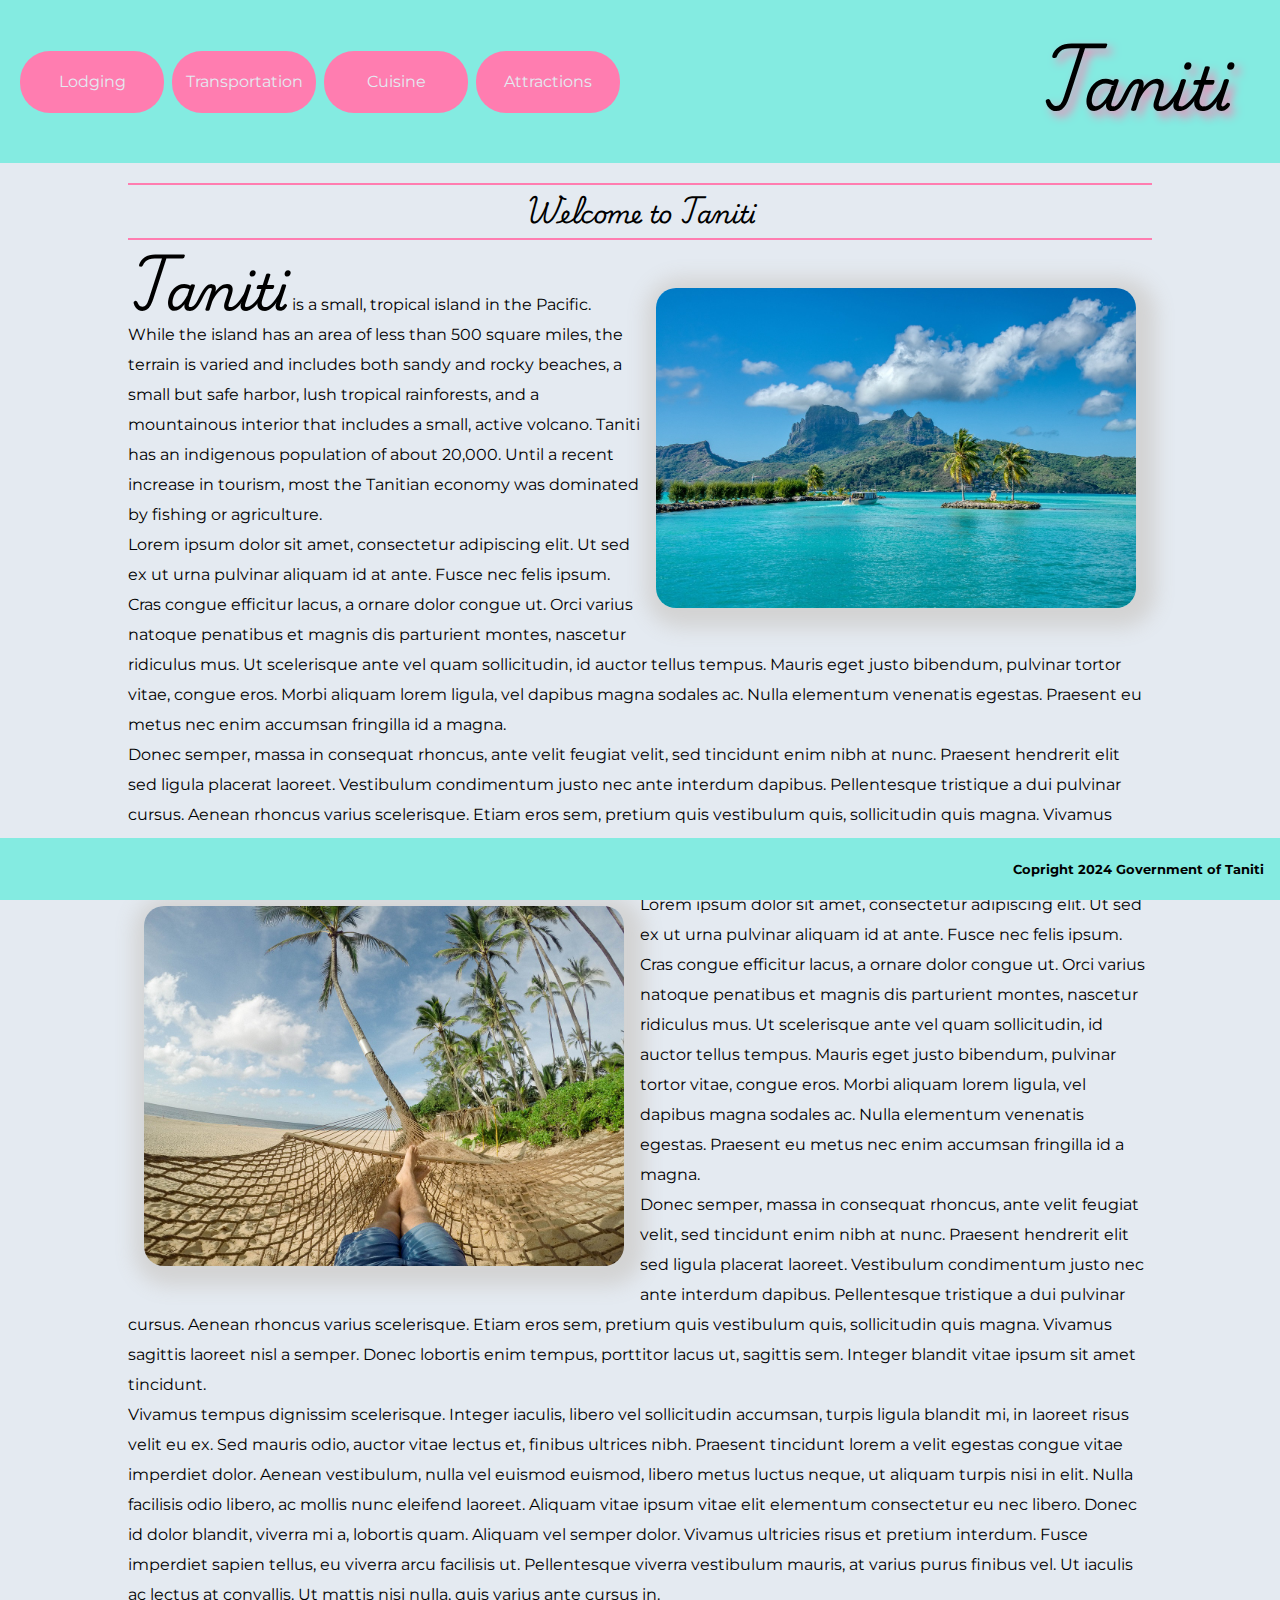
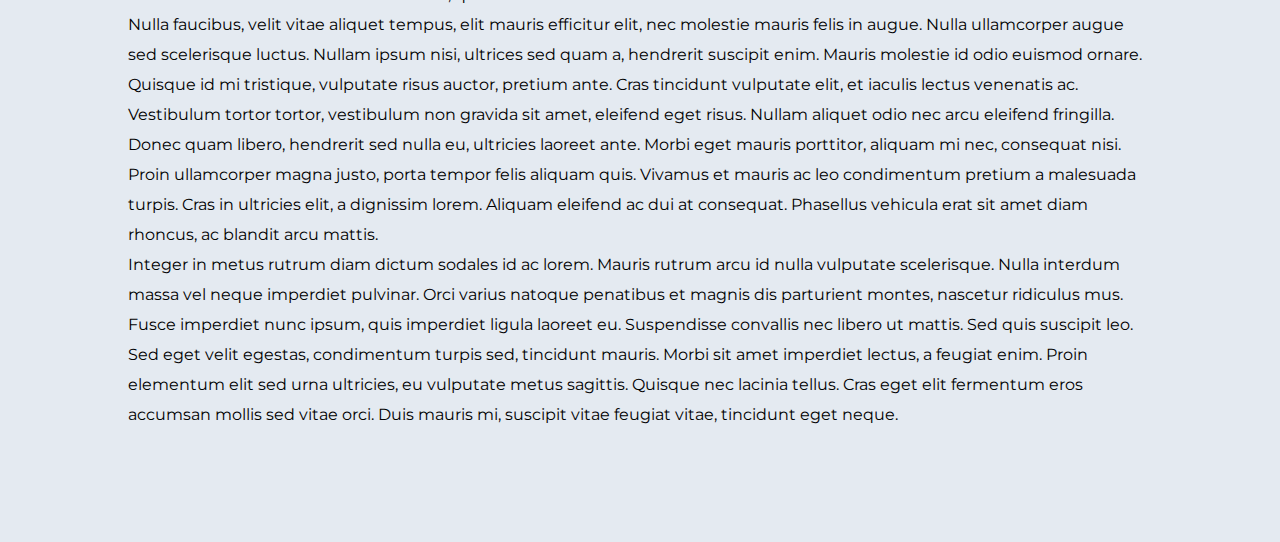
<file: index.html>
<!DOCTYPE html>
<html lang="en">
  <head>
    <meta charset="UTF-8" />
    <meta name="viewport" content="width=device-width, initial-scale=1.0" />
    <title>Taniti</title>
    <link rel="stylesheet" href="./styles.css" />
    <link rel="preconnect" href="https://fonts.googleapis.com" />
    <link rel="preconnect" href="https://fonts.gstatic.com" crossorigin />
    <link
      href="https://fonts.googleapis.com/css2?family=Montserrat:ital,wght@0,100..900;1,100..900&family=Playwrite+CU:wght@100..400&display=swap"
      rel="stylesheet"
    />
  </head>
  <body>
    <header>
      <h1 id="main-title">Taniti</h1>
      <nav>
        <ul>
          <li class="nav-item"><a href="./pages/lodging.html">Lodging</a></li>
          <li class="nav-item">
            <a href="./pages/transportation.html">Transportation</a>
          </li>
          <li class="nav-item"><a href="./pages/cuisine.html">Cuisine</a></li>
          <li class="nav-item">
            <a href="./pages/attractions.html">Attractions</a>
          </li>
        </ul>
      </nav>
    </header>
    <section>
      <h2 class="page-header">Welcome to Taniti</h2>
      <img src="./island-5783440_1280.jpg" alt="Tropical Island" style="float: right;">
      <p>
        <span class="emphasize-start">Taniti</span> is a small, tropical island in the Pacific. While the island has
        an area of less than 500 square miles, the terrain is varied and
        includes both sandy and rocky beaches, a small but safe harbor, lush
        tropical rainforests, and a mountainous interior that includes a small,
        active volcano. Taniti has an indigenous population of about 20,000.
        Until a recent increase in tourism, most the Tanitian economy was
        dominated by fishing or agriculture.<br>Lorem ipsum dolor sit amet, consectetur adipiscing elit. Ut sed ex ut urna pulvinar aliquam id at ante. Fusce nec felis ipsum. Cras congue efficitur lacus, a ornare dolor congue ut. Orci varius natoque penatibus et magnis dis parturient montes, nascetur ridiculus mus. Ut scelerisque ante vel quam sollicitudin, id auctor tellus tempus. Mauris eget justo bibendum, pulvinar tortor vitae, congue eros. Morbi aliquam lorem ligula, vel dapibus magna sodales ac. Nulla elementum venenatis egestas. Praesent eu metus nec enim accumsan fringilla id a magna.<br>

        Donec semper, massa in consequat rhoncus, ante velit feugiat velit, sed tincidunt enim nibh at nunc. Praesent hendrerit elit sed ligula placerat laoreet. Vestibulum condimentum justo nec ante interdum dapibus. Pellentesque tristique a dui pulvinar cursus. Aenean rhoncus varius scelerisque. Etiam eros sem, pretium quis vestibulum quis, sollicitudin quis magna. Vivamus sagittis laoreet nisl a semper. Donec lobortis enim tempus, porttitor lacus ut, sagittis sem. Integer blandit vitae ipsum sit amet tincidunt.<br>
        
        Lorem ipsum dolor sit amet, consectetur adipiscing elit. <img src="./beach-1868047_1280.jpg" alt="Beach" style="float: left;">Ut sed ex ut urna pulvinar aliquam id at ante. Fusce nec felis ipsum. Cras congue efficitur lacus, a ornare dolor congue ut. Orci varius natoque penatibus et magnis dis parturient montes, nascetur ridiculus mus. Ut scelerisque ante vel quam sollicitudin, id auctor tellus tempus. Mauris eget justo bibendum, pulvinar tortor vitae, congue eros. Morbi aliquam lorem ligula, vel dapibus magna sodales ac. Nulla elementum venenatis egestas. Praesent eu metus nec enim accumsan fringilla id a magna.<br>

Donec semper, massa in consequat rhoncus, ante velit feugiat velit, sed tincidunt enim nibh at nunc. Praesent hendrerit elit sed ligula placerat laoreet. Vestibulum condimentum justo nec ante interdum dapibus. Pellentesque tristique a dui pulvinar cursus. Aenean rhoncus varius scelerisque. Etiam eros sem, pretium quis vestibulum quis, sollicitudin quis magna. Vivamus sagittis laoreet nisl a semper. Donec lobortis enim tempus, porttitor lacus ut, sagittis sem. Integer blandit vitae ipsum sit amet tincidunt.<br>

Vivamus tempus dignissim scelerisque. Integer iaculis, libero vel sollicitudin accumsan, turpis ligula blandit mi, in laoreet risus velit eu ex. Sed mauris odio, auctor vitae lectus et, finibus ultrices nibh. Praesent tincidunt lorem a velit egestas congue vitae imperdiet dolor. Aenean vestibulum, nulla vel euismod euismod, libero metus luctus neque, ut aliquam turpis nisi in elit. Nulla facilisis odio libero, ac mollis nunc eleifend laoreet. Aliquam vitae ipsum vitae elit elementum consectetur eu nec libero. Donec id dolor blandit, viverra mi a, lobortis quam. Aliquam vel semper dolor. Vivamus ultricies risus et pretium interdum. Fusce imperdiet sapien tellus, eu viverra arcu facilisis ut. Pellentesque viverra vestibulum mauris, at varius purus finibus vel. Ut iaculis ac lectus at convallis. Ut mattis nisi nulla, quis varius ante cursus in.<br>

Nulla faucibus, velit vitae aliquet tempus, elit mauris efficitur elit, nec molestie mauris felis in augue. Nulla ullamcorper augue sed scelerisque luctus. Nullam ipsum nisi, ultrices sed quam a, hendrerit suscipit enim. Mauris molestie id odio euismod ornare. Quisque id mi tristique, vulputate risus auctor, pretium ante. Cras tincidunt vulputate elit, et iaculis lectus venenatis ac. Vestibulum tortor tortor, vestibulum non gravida sit amet, eleifend eget risus. Nullam aliquet odio nec arcu eleifend fringilla. Donec quam libero, hendrerit sed nulla eu, ultricies laoreet ante. Morbi eget mauris porttitor, aliquam mi nec, consequat nisi. Proin ullamcorper magna justo, porta tempor felis aliquam quis. Vivamus et mauris ac leo condimentum pretium a malesuada turpis. Cras in ultricies elit, a dignissim lorem. Aliquam eleifend ac dui at consequat. Phasellus vehicula erat sit amet diam rhoncus, ac blandit arcu mattis.<br>

Integer in metus rutrum diam dictum sodales id ac lorem. Mauris rutrum arcu id nulla vulputate scelerisque. Nulla interdum massa vel neque imperdiet pulvinar. Orci varius natoque penatibus et magnis dis parturient montes, nascetur ridiculus mus. Fusce imperdiet nunc ipsum, quis imperdiet ligula laoreet eu. Suspendisse convallis nec libero ut mattis. Sed quis suscipit leo. Sed eget velit egestas, condimentum turpis sed, tincidunt mauris. Morbi sit amet imperdiet lectus, a feugiat enim. Proin elementum elit sed urna ultricies, eu vulputate metus sagittis. Quisque nec lacinia tellus. Cras eget elit fermentum eros accumsan mollis sed vitae orci. Duis mauris mi, suscipit vitae feugiat vitae, tincidunt eget neque.<br>
      </p>
    </section>
    <footer>
      <h5>Copright 2024 Government of Taniti</h5>
    </footer>
  </body>
  <!--Script tag added to prevent and submit buttons from working-->
  <script>
    const submitButton = document.getElementsByTagName("button");
    submitButton.addEventListener("click", (e) => {
      e.preventDefault();
    });
  </script>
</html>
</file>
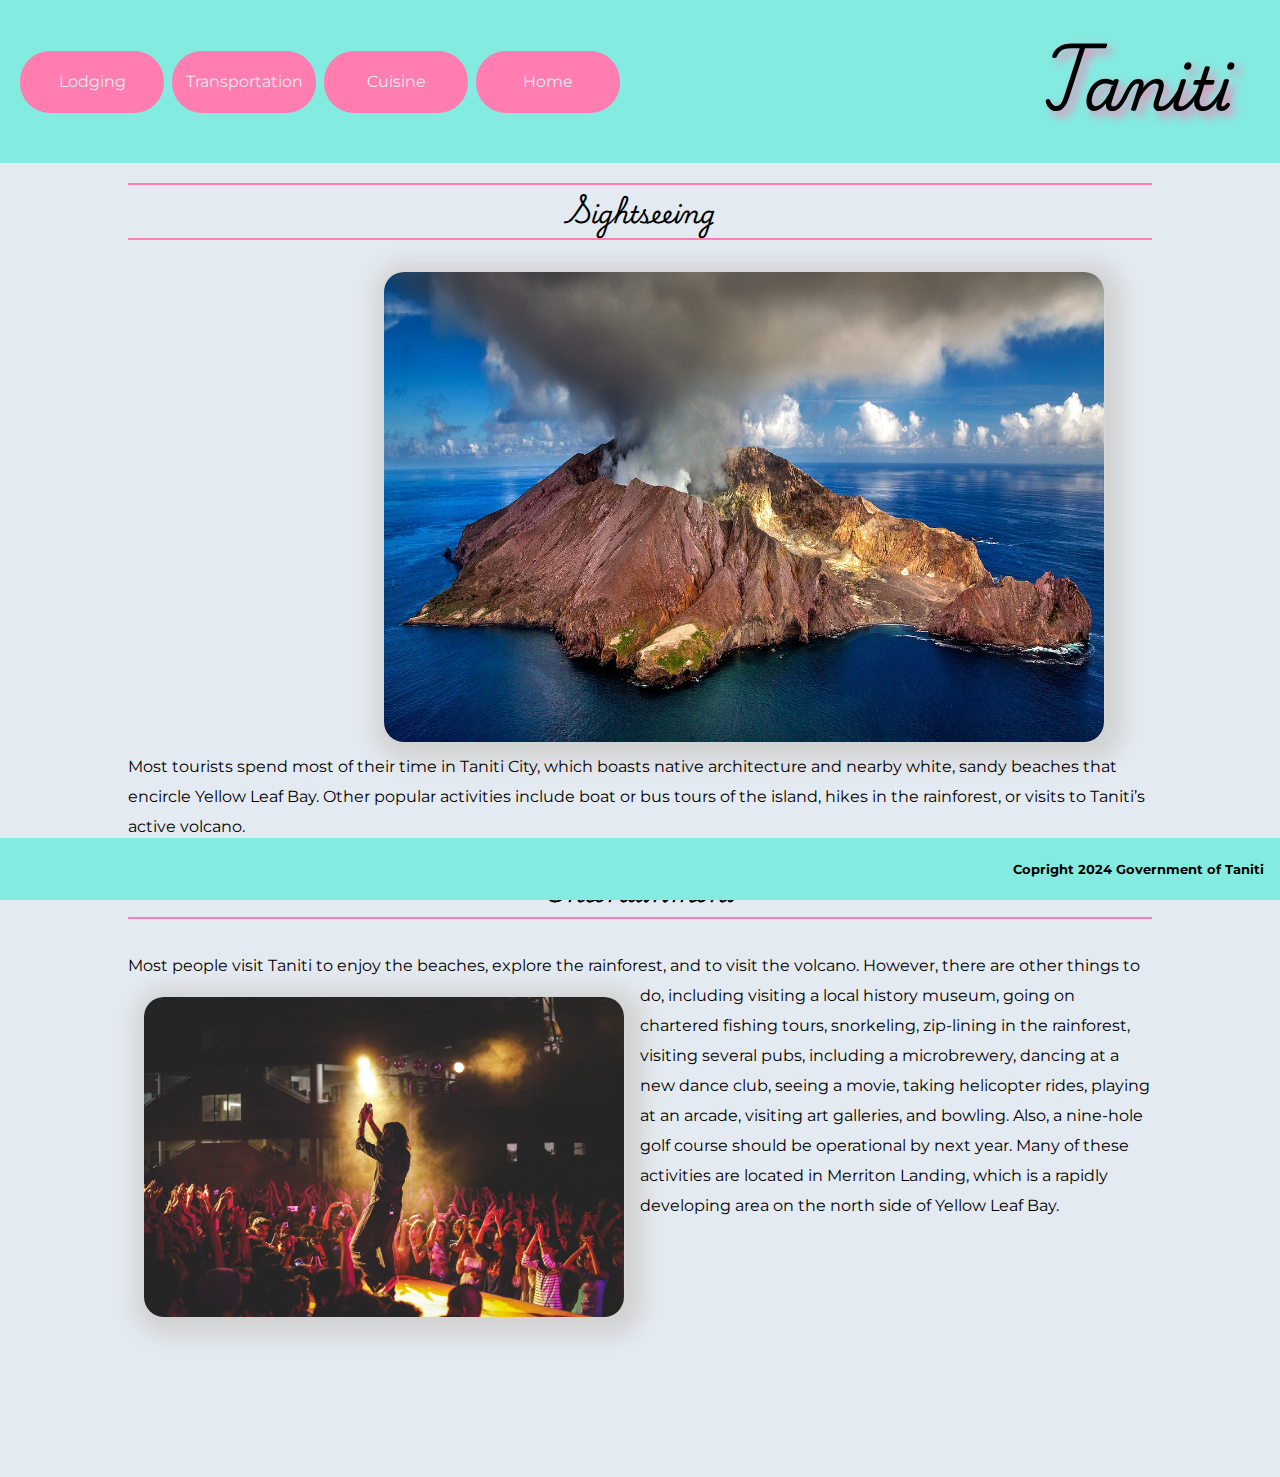
<file: pages/attractions.html>
<!DOCTYPE html>
<html lang="en">
  <head>
    <meta charset="UTF-8" />
    <meta name="viewport" content="width=device-width, initial-scale=1.0" />
    <title>Taniti</title>
    <link rel="stylesheet" href="../styles.css" />
    <link rel="preconnect" href="https://fonts.googleapis.com" />
    <link rel="preconnect" href="https://fonts.gstatic.com" crossorigin />
    <link
      href="https://fonts.googleapis.com/css2?family=Montserrat:ital,wght@0,100..900;1,100..900&family=Playwrite+CU:wght@100..400&display=swap"
      rel="stylesheet"
    />
  </head>
  <body>
    <header>
      <h1 id="main-title">Taniti</h1>
      <nav>
        <ul>
          <li class="nav-item"><a href="./lodging.html">Lodging</a></li>
          <li class="nav-item">
            <a href="./transportation.html">Transportation</a>
          </li>
          <li class="nav-item"><a href="./cuisine.html">Cuisine</a></li>
          <li class="nav-item">
            <a href="../index.html">Home</a>
          </li>
        </ul>
      </nav>
    </header>
    <section>
      <h2 class="page-header">Sightseeing</h2>
      <p>
        <img src="../new-zealand-3018634_1280.jpg" alt="Volcano" style="width: 45rem; margin: 0 25%">
        Most tourists spend most of their time in Taniti City, which boasts native architecture and nearby white, sandy beaches that encircle Yellow Leaf Bay. Other popular activities include boat or bus tours of the island, hikes in the rainforest, or visits to Taniti’s active volcano.
      </p>
      <h2 class="page-header">Entertainment</h2>
      <p>
        Most people visit Taniti to enjoy the beaches, explore the rainforest, and to visit the volcano. <img src="../artist-3480274_1280.jpg" alt="Party" style="float: left; margin-bottom: 10rem">However, there are other things to do, including visiting a local history museum, going on chartered fishing tours, snorkeling, zip-lining in the rainforest, visiting several pubs, including a microbrewery, dancing at a new dance club, seeing a movie, taking helicopter rides, playing at an arcade, visiting art galleries, and bowling. Also, a nine-hole golf course should be operational by next year. Many of these activities are located in Merriton Landing, which is a rapidly developing area on the north side of Yellow Leaf Bay.
      </p>
    </section>
    <footer>
      <h5>Copright 2024 Government of Taniti</h5>
    </footer>
  </body>
  <!--Script tag added to prevent and submit buttons from working-->
  <script>
    const submitButton = document.getElementsByTagName("button");
    submitButton.addEventListener("click", (e) => {
      e.preventDefault();
    });
  </script>
</html>
</file>
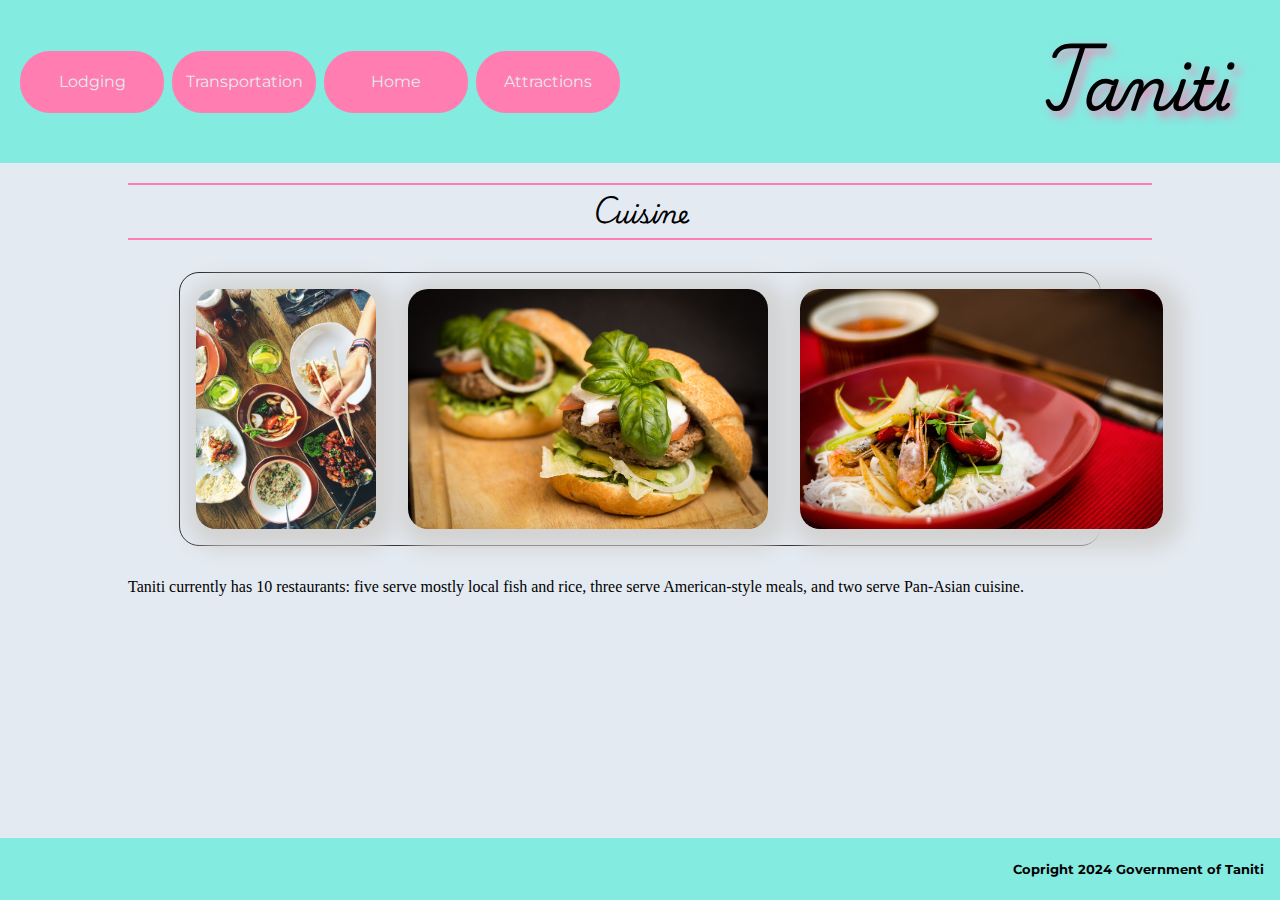
<file: pages/cuisine.html>
<!DOCTYPE html>
<html lang="en">
  <head>
    <meta charset="UTF-8" />
    <meta name="viewport" content="width=device-width, initial-scale=1.0" />
    <title>Taniti</title>
    <link rel="stylesheet" href="../styles.css" />
    <link rel="preconnect" href="https://fonts.googleapis.com" />
    <link rel="preconnect" href="https://fonts.gstatic.com" crossorigin />
    <link
      href="https://fonts.googleapis.com/css2?family=Montserrat:ital,wght@0,100..900;1,100..900&family=Playwrite+CU:wght@100..400&display=swap"
      rel="stylesheet"
    />
  </head>
  <body>
    <header>
      <h1 id="main-title">Taniti</h1>
      <nav>
        <ul>
          <li class="nav-item"><a href="./lodging.html">Lodging</a></li>
          <li class="nav-item">
            <a href="./transportation.html">Transportation</a>
          </li>
          <li class="nav-item"><a href="../index.html">Home</a></li>
          <li class="nav-item">
            <a href="./attractions.html">Attractions</a>
          </li>
        </ul>
      </nav>
    </header>
    <section>
      <h2 class="page-header">Cuisine</h2>
      <p>
        <div class="img-container">
            <img src="../food-1050813_1280.jpg" alt="Asian Food">
            <img src="../hamburger-494706_1280.jpg" alt="Burgers">
            <img src="../food-4773380_1280.jpg" alt="Prawns">
        </div>
        Taniti currently has 10 restaurants: five serve mostly local fish and rice, three serve American-style meals, and two serve Pan-Asian cuisine.
      </p>
    </section>
    <footer>
      <h5>Copright 2024 Government of Taniti</h5>
    </footer>
  </body>
  <!--Script tag added to prevent and submit buttons from working-->
  <script>
    const submitButton = document.getElementsByTagName("button");
    submitButton.addEventListener("click", (e) => {
      e.preventDefault();
    });
  </script>
</html>
</file>
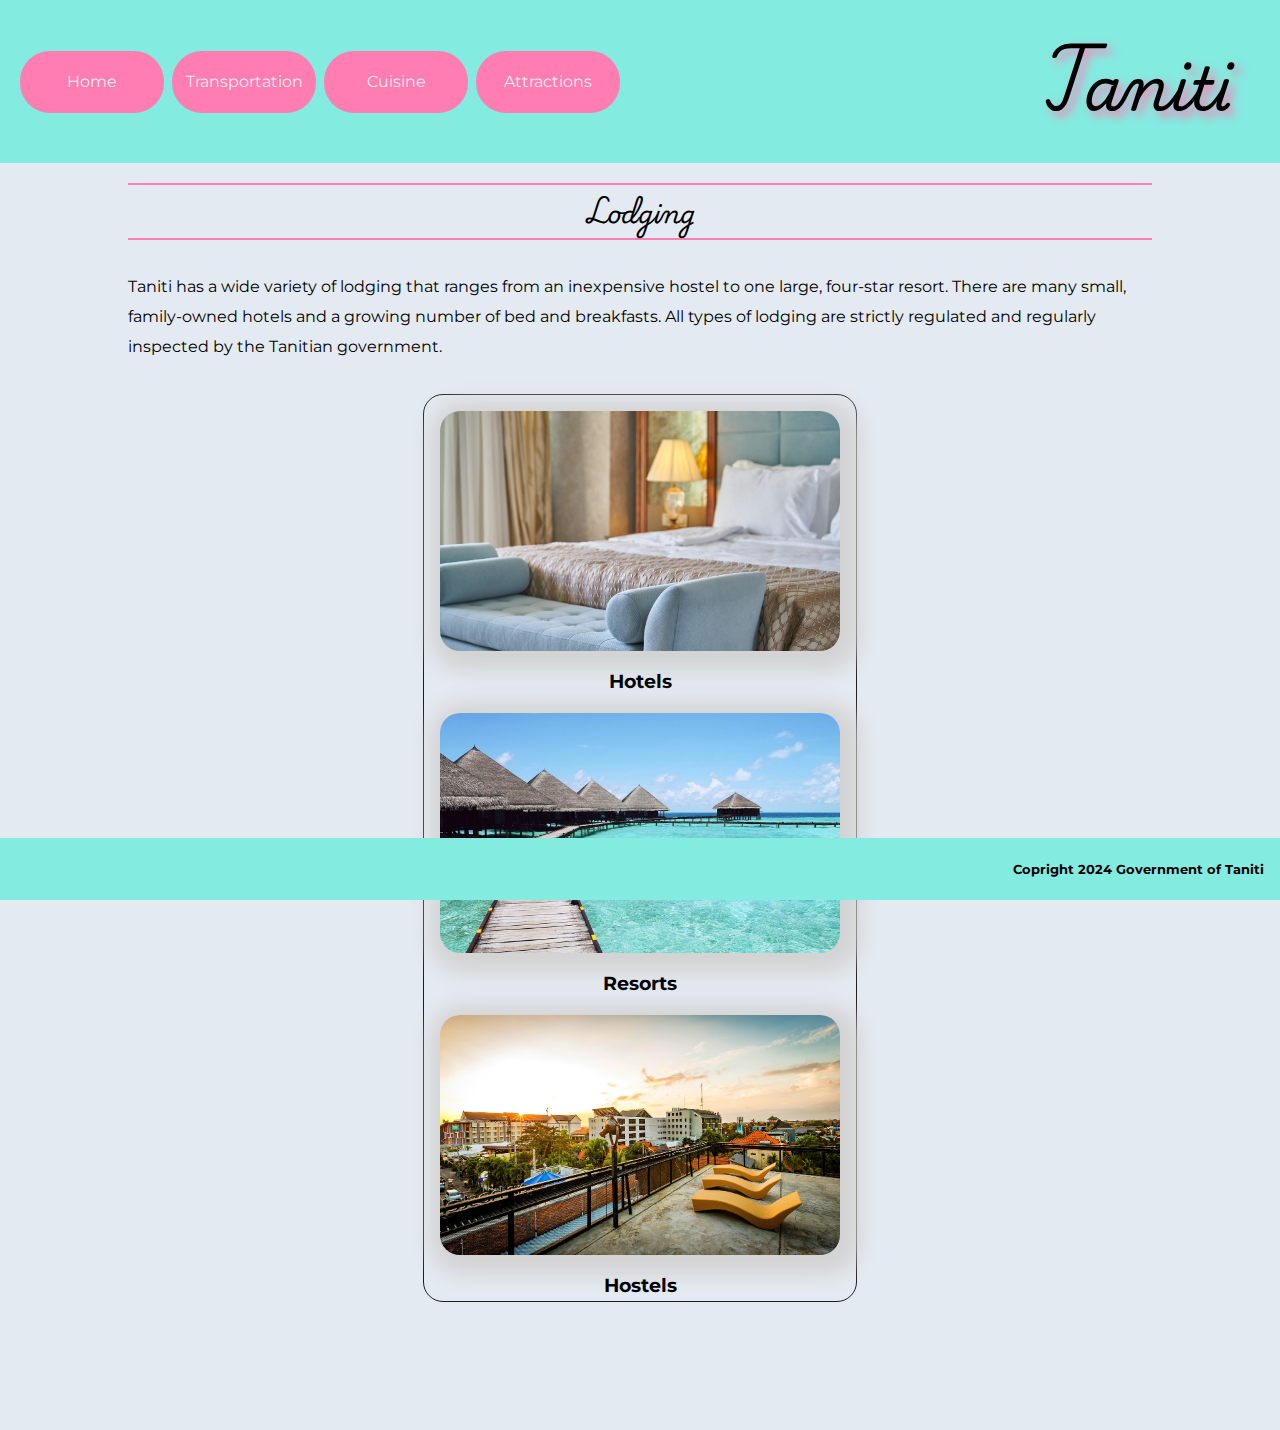
<file: pages/lodging.html>
<!DOCTYPE html>
<html lang="en">
  <head>
    <meta charset="UTF-8" />
    <meta name="viewport" content="width=device-width, initial-scale=1.0" />
    <title>Taniti</title>
    <link rel="stylesheet" href="../styles.css" />
    <link rel="preconnect" href="https://fonts.googleapis.com" />
    <link rel="preconnect" href="https://fonts.gstatic.com" crossorigin />
    <link
      href="https://fonts.googleapis.com/css2?family=Montserrat:ital,wght@0,100..900;1,100..900&family=Playwrite+CU:wght@100..400&display=swap"
      rel="stylesheet"
    />
  </head>
  <body>
    <header>
      <h1 id="main-title">Taniti</h1>
      <nav>
        <ul>
          <li class="nav-item"><a href="../index.html">Home</a></li>
          <li class="nav-item">
            <a href="./transportation.html">Transportation</a>
          </li>
          <li class="nav-item"><a href="./cuisine.html">Cuisine</a></li>
          <li class="nav-item">
            <a href="./attractions.html">Attractions</a>
          </li>
        </ul>
      </nav>
    </header>
    <section>
      <h2 class="page-header">Lodging</h2>
      <p>
        Taniti has a wide variety of lodging that ranges from an inexpensive hostel to one large, four-star resort. There are many small, family-owned hotels and a growing number of bed and breakfasts. All types of lodging are strictly regulated and regularly inspected by the Tanitian government.
      </p>
      <div class="img-container" style="flex-direction: column; width: min-content">
        <img src="../bed-4416515_1280.jpg" alt="Hotel">
        <h3 style="margin: auto;">Hotels</h3>
        <img src="../paradise-598201_1280.jpg" alt="Resort">
        <h3 style="margin: auto;">Resorts</h3>
        <img src="../sunset-4296611_1280.jpg" alt="Hostel">
        <h3 style="margin: auto;">Hostels</h3>
      </div>
    </section>
    <footer>
      <h5>Copright 2024 Government of Taniti</h5>
    </footer>
  </body>
  <!--Script tag added to prevent and submit buttons from working-->
  <script>
    const submitButton = document.getElementsByTagName("button");
    submitButton.addEventListener("click", (e) => {
      e.preventDefault();
    });
  </script>
</html>
</file>
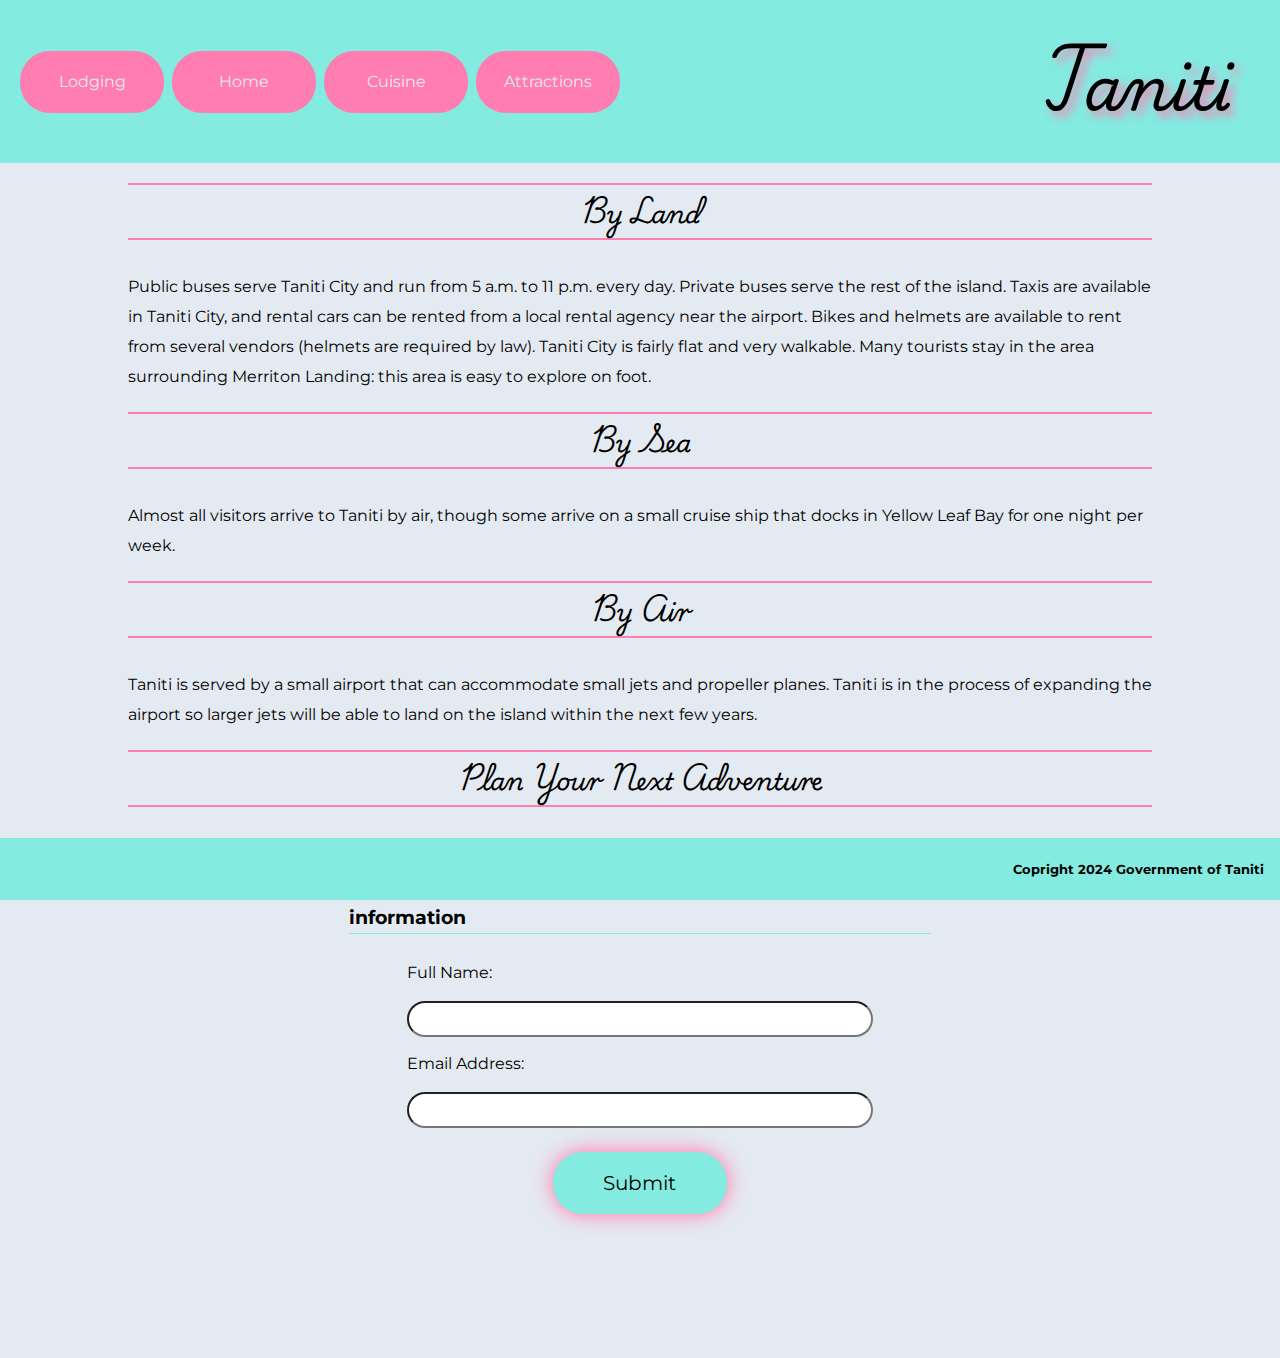
<file: pages/transportation.html>
<!DOCTYPE html>
<html lang="en">
  <head>
    <meta charset="UTF-8" />
    <meta name="viewport" content="width=device-width, initial-scale=1.0" />
    <title>Taniti</title>
    <link rel="stylesheet" href="../styles.css" />
    <link rel="preconnect" href="https://fonts.googleapis.com" />
    <link rel="preconnect" href="https://fonts.gstatic.com" crossorigin />
    <link
      href="https://fonts.googleapis.com/css2?family=Montserrat:ital,wght@0,100..900;1,100..900&family=Playwrite+CU:wght@100..400&display=swap"
      rel="stylesheet"
    />
  </head>
  <body>
    <header>
      <h1 id="main-title">Taniti</h1>
      <nav>
        <ul>
          <li class="nav-item"><a href="./lodging.html">Lodging</a></li>
          <li class="nav-item">
            <a href="../index.html">Home</a>
          </li>
          <li class="nav-item"><a href="./cuisine.html">Cuisine</a></li>
          <li class="nav-item">
            <a href="./attractions.html">Attractions</a>
          </li>
        </ul>
      </nav>
    </header>
    <section>
      <h2 class="page-header">By Land</h2>
      <p>
        Public buses serve Taniti City and run from 5 a.m. to 11 p.m. every day. Private buses serve the rest of the island. Taxis are available in Taniti City, and rental cars can be rented from a local rental agency near the airport. Bikes and helmets are available to rent from several vendors (helmets are required by law). Taniti City is fairly flat and very walkable. Many tourists stay in the area surrounding Merriton Landing: this area is easy to explore on foot.
      </p>
      <h2 class="page-header">By Sea</h2>
      <p>
        Almost all visitors arrive to Taniti by air, though some arrive on a small cruise ship that docks in Yellow Leaf Bay for one night per week.
      </p>
      <h2 class="page-header">By Air</h2>
      <p>
        Taniti is served by a small airport that can accommodate small jets and propeller planes. Taniti is in the process of expanding the airport so larger jets will be able to land on the island within the next few years. 
      </p>
      <h2 class="page-header">Plan Your Next Adventure</h2>
      <form action="#">
        <h3>Enter your contact details below to receive more information</h3>
        <label for="name">Full Name:</label>
        <input type="text" name="name" id="name">
        <label for="email">Email Address:</label>
        <input type="email" name="email" id="email">
        <input type="submit" value="Submit">
      </form>
    </section>
    <footer>
      <h5>Copright 2024 Government of Taniti</h5>
    </footer>
  </body>
  <!--Script tag added to prevent and submit buttons from working-->
  <script>
    const submitButton = document.getElementsByTagName("button");
    submitButton.addEventListener("click", (e) => {
      e.preventDefault();
    });
  </script>
</html>
</file>
<file: styles.css>
:root {
  --highlight1: #ff7db0;
  --highlight2: #84ebe1;
  --lightFont: #e4eaf1;
  --darkFont: #201d1d;
}

* {
  box-sizing: border-box;
}

nav {
  height: max-content;
}

ul {
  height: 100%;
  list-style-type: none;
  padding-left: 0;
  display: flex;
  justify-content: space-around;
  align-items: center;
  margin: 0;
}

li,
a {
  text-decoration: none;
  color: var(--lightFont);
}

li {
  background-color: var(--highlight1);
  margin: 0.25rem;
  width: 9rem;
  display: flex;
  justify-content: center;
  align-items: center;
  text-align: center;
  padding: 1rem;
  border-radius: 30px;
  transition: 0.3s;
}

.nav-item:hover {
  box-shadow: 0px 0px 20px 1px var(--highlight1);
}

body {
  width: 100vw;
  margin: 0;
  background-color: var(--lightFont);
}

header {
  width: 100%;
  background-color: var(--highlight2);
  margin: 0;
  padding: 1rem;
  display: flex;
  flex-direction: row-reverse;
  justify-content: space-between;
  align-items: center;
}

#main-title {
  font-size: 60px;
  margin: 0;
  padding-right: 2rem;
  text-shadow: 5px 5px 10px var(--highlight1);
}

section {
  margin: 1rem auto;
  padding-bottom: 5rem;
  width: 80%;
}

.page-header {
  width: 100%;
  text-align: center;
  border-bottom: 2px solid var(--highlight1);
  border-top: 2px solid var(--highlight1);
  margin-bottom: 2rem;
}

img {
  width: 30rem;
  border-radius: 20px;
  box-shadow: 5px 5px 20px 15px lightgrey;
  margin: 1rem;
}

.emphasize-start {
    font-family: "Playwrite CU", cursive;
    font-size: 50px;
}

footer {
  width: 100%;
  background-color: var(--highlight2);
  margin: 0;
  padding: 1rem;
  display: flex;
  flex-direction: row-reverse;
  justify-content: space-between;
  align-items: center;
  position: fixed;
  bottom: 0;
}

h5 {
  margin: 0;
}

.img-container {
    width: 90%;
    margin: 2rem auto;
    border: 1px solid var(--darkFont);
    border-radius: 20px;
    display: flex;
}

.img-container > img {
    width: 25rem;
    height: 15rem;
    object-fit: cover;
}

form {
    width: 60%;
    margin: 1rem auto;
    padding: 1rem;
    display: flex;
    flex-direction: column;
}

form > h3 {
    border-bottom: 1px solid var(--highlight2)
}

form > label, form > input {
    margin: 0.3rem auto;
    width: 80%;
}

input[type="submit"] {
    width: 30%;
    padding: 1rem;
    font-size: 20px;
    margin: 1rem auto;
    border: none;
    border-radius: 30px;
    box-shadow: 0 0 20px 1px var(--highlight1);
    background-color: var(--highlight2);
}

input[type="text"], input[type="email"] {
    margin: 0.5rem auto;
    border-radius: 30px;
}

h1,
h2 {
  font-family: "Playwrite CU", cursive;
}

h3,
h4,
h5,
p,
a,
li,
label,
input {
  font-family: "Montserrat", sans-serif;
  line-height: 30px;
}
</file>
